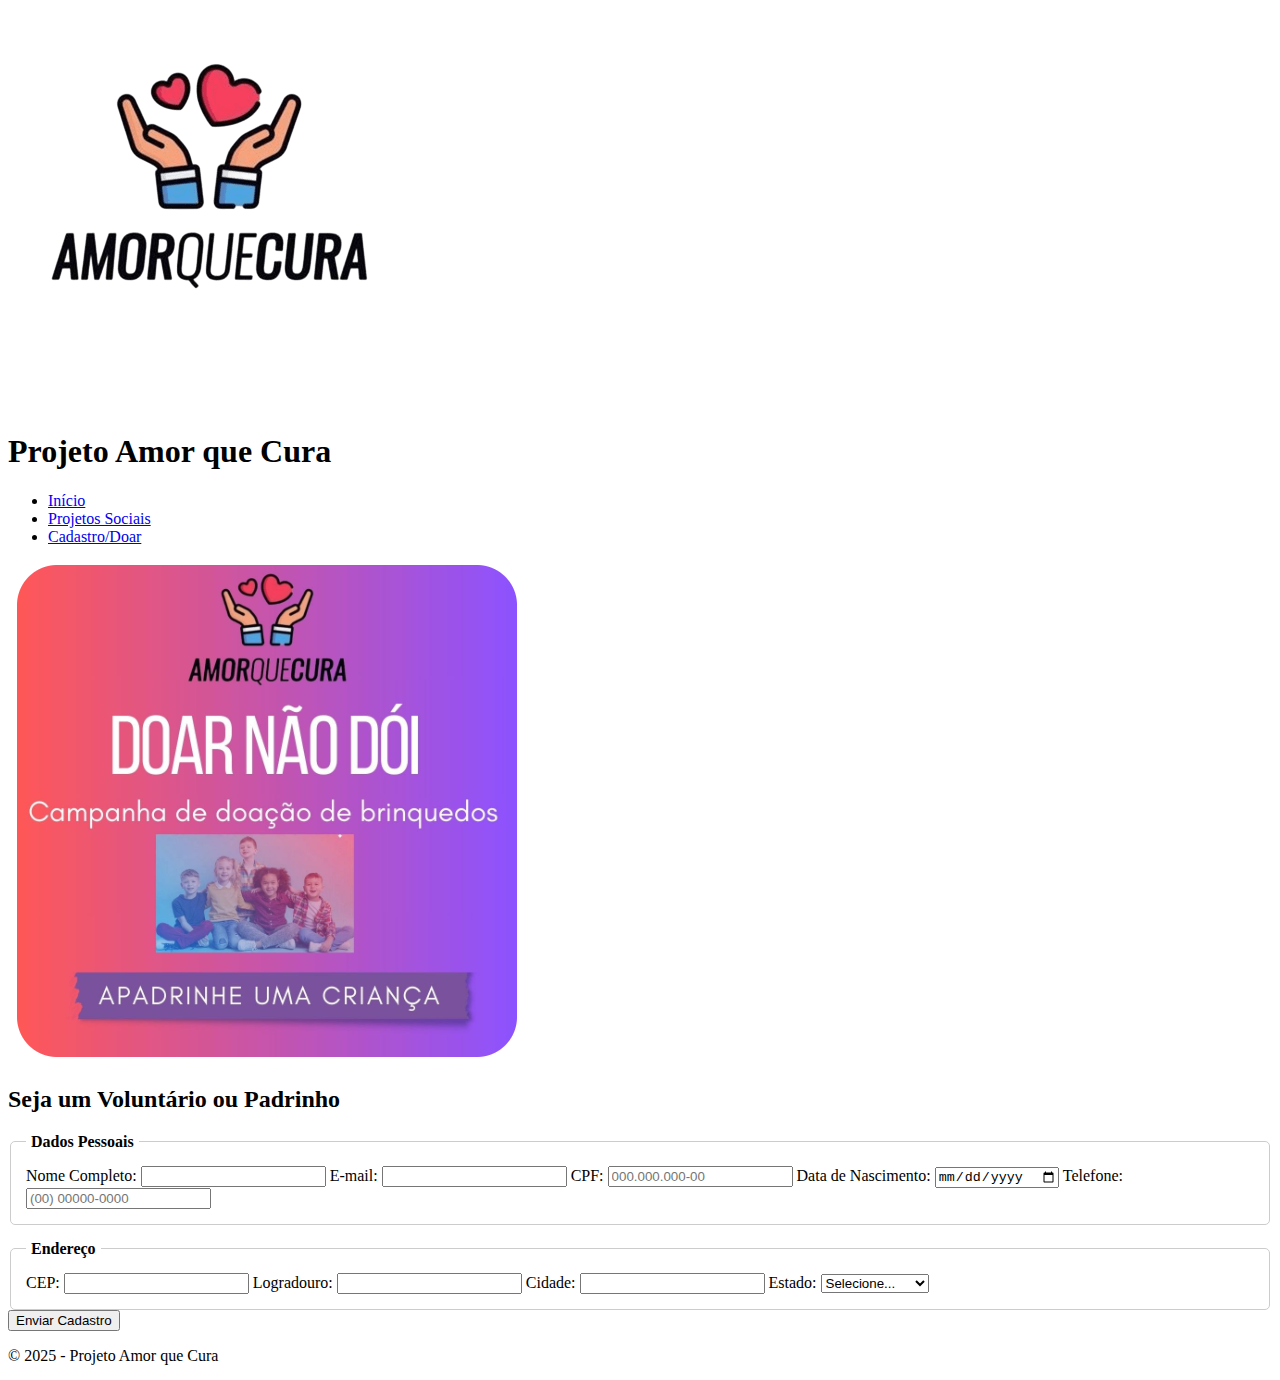
<file: cadastro.html>
<!DOCTYPE html>
<html lang="pt-BR">
<head>
  <meta charset="UTF-8">
  <meta name="viewport" content="width=device-width, initial-scale=1.0">
  <title>Cadastro | Amor que Cura</title>
  <link rel="stylesheet" href="css/style.css">
  <script defer src="js/script.js"></script>
</head>
<body>
  <header>
    <div class="logo">
      <div class="logo-wrapper"><img src="images/logo.png" alt="Logo"></div>
      <h1>Projeto Amor que Cura</h1>
    </div>
    <nav>
      <ul>
        <li><a href="index.html">Início</a></li>
        <li><a href="projetos.html">Projetos Sociais</a></li>
        <li><a href="cadastro.html" class="is-active">Cadastro/Doar</a></li>
      </ul>
    </nav>
  </header>

  <main>
    <section>
      <img src="images/tela-apadrinhamento.png" alt="Apadrinhamento">
      <h2>Seja um Voluntário ou Padrinho</h2>
      
      <form id="formApadrinhamento">
        <fieldset style="border: 1px solid #ccc; padding: 15px; border-radius: 5px; margin-bottom: 15px;">
            <legend style="font-weight: bold; padding: 0 5px;">Dados Pessoais</legend>
            
            <label for="nome">Nome Completo:</label>
            <input type="text" id="nome" name="nome" required>

            <label for="email">E-mail:</label>
            <input type="email" id="email" name="email" required>

            <label for="cpf">CPF:</label>
            <input type="text" id="cpf" name="cpf" placeholder="000.000.000-00" required>

            <label for="dataNascimento">Data de Nascimento:</label>
            <input type="date" id="dataNascimento" name="dataNascimento" required>
            
            <label for="telefone">Telefone:</label>
            <input type="tel" id="telefone" name="telefone" placeholder="(00) 00000-0000" required>
        </fieldset>

        <fieldset style="border: 1px solid #ccc; padding: 15px; border-radius: 5px;">
            <legend style="font-weight: bold; padding: 0 5px;">Endereço</legend>

            <label for="cep">CEP:</label>
            <input type="text" id="cep" name="cep" required>

            <label for="endereco">Logradouro:</label>
            <input type="text" id="endereco" name="endereco" required>

            <label for="cidade">Cidade:</label>
            <input type="text" id="cidade" name="cidade" required>

            <label for="estado">Estado:</label>
            <select id="estado" name="estado" required>
                <option value="">Selecione...</option>
                <option value="MG">Minas Gerais</option>
                <option value="SP">São Paulo</option>
                <option value="RJ">Rio de Janeiro</option>
            </select>
        </fieldset>

        <button type="submit">Enviar Cadastro</button>
      </form>
    </section>
  </main>

  <footer>
    <p>© 2025 - Projeto Amor que Cura</p>
  </footer>
</body>
</html>
</file>
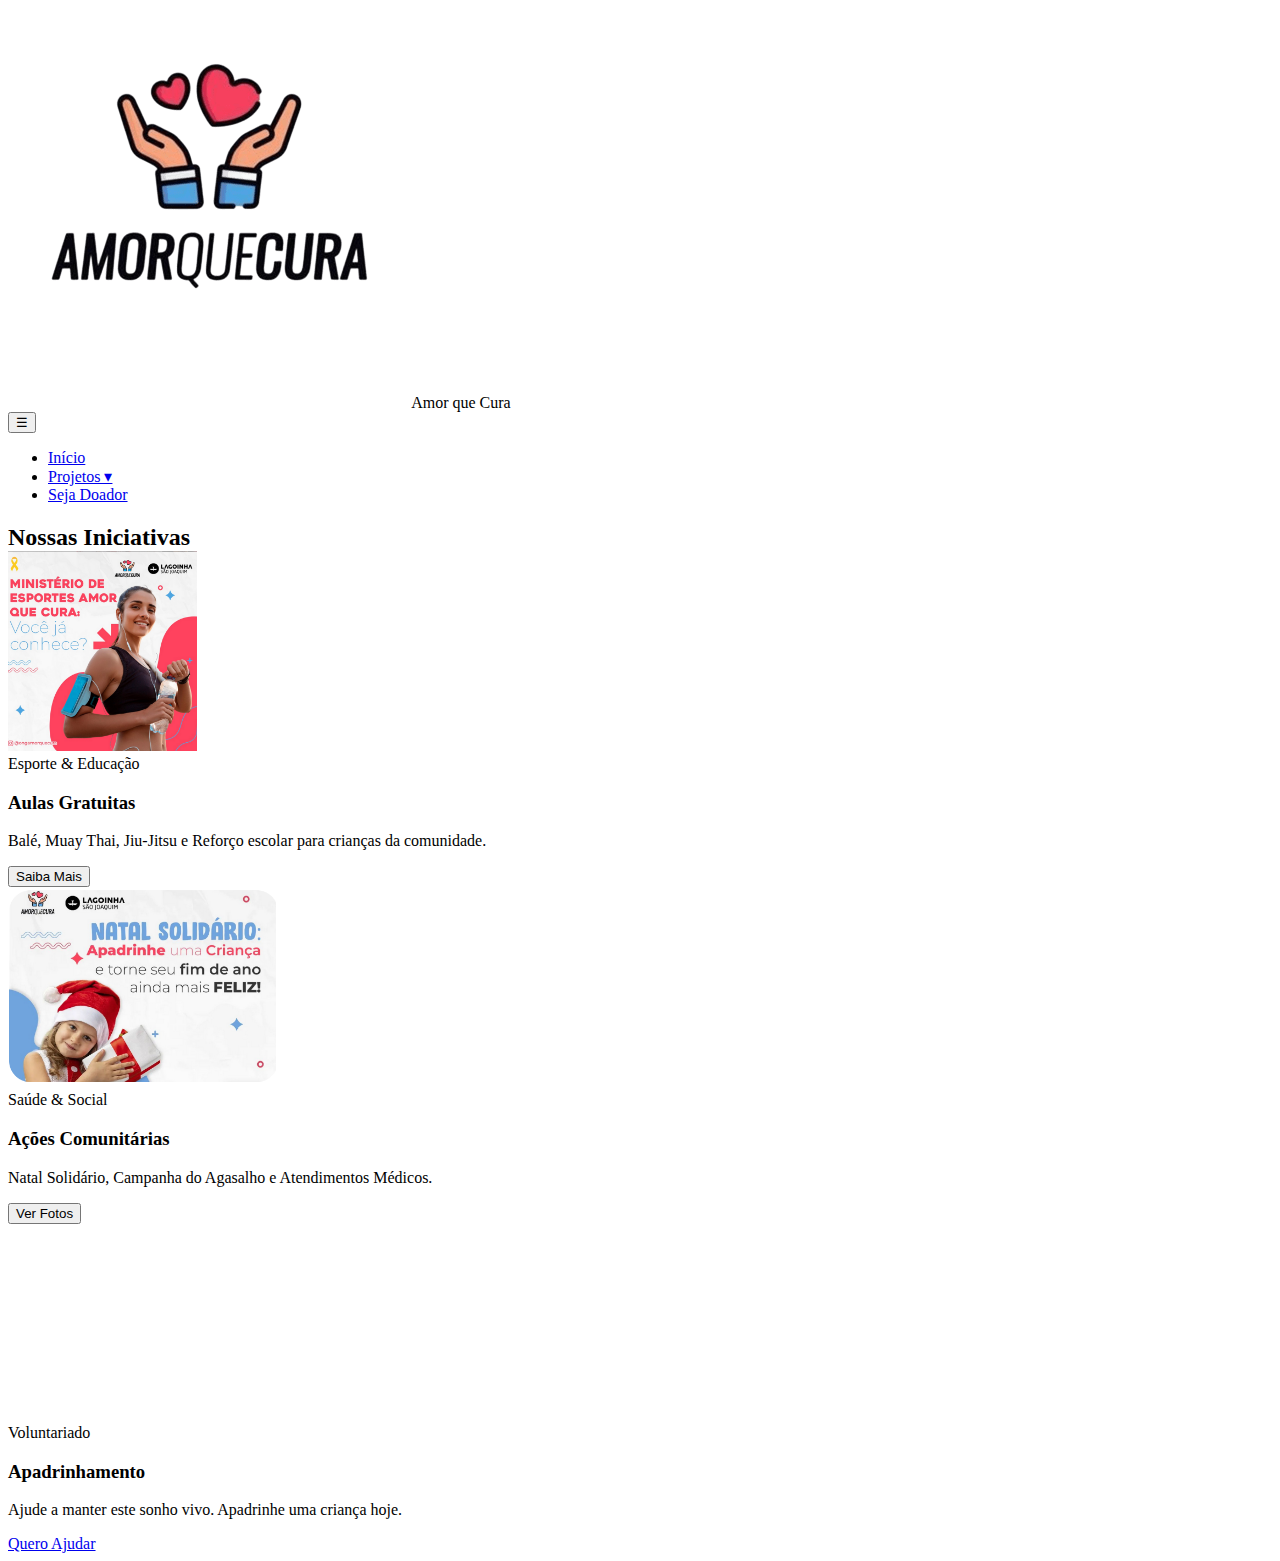
<file: projetos.html>
<!DOCTYPE html>
<html lang="pt-BR">
<head>
  <meta charset="UTF-8">
  <meta name="viewport" content="width=device-width, initial-scale=1.0">
  <title>Projetos | Amor que Cura</title>
  <link rel="stylesheet" href="css/style.css">
  <script defer src="js/script.js"></script>
</head>
<body>
  <header>
    <div class="container header-content">
      <div class="logo"><img src="images/logo.png" alt="Logo"> <span>Amor que Cura</span></div>
      <button class="hamburger">☰</button>
      <nav>
        <ul class="nav-menu">
          <li><a href="index.html">Início</a></li>
          <li class="has-dropdown"><a href="projetos.html">Projetos ▾</a></li>
          <li><a href="cadastro.html" class="btn">Seja Doador</a></li>
        </ul>
      </nav>
    </div>
  </header>

  <main class="container" style="margin-top: var(--space-4);">
    <h2 style="margin-bottom: var(--space-3);">Nossas Iniciativas</h2>
    
    <div class="grid-12">
      
      <div class="col-4">
        <article class="card">
          <img src="images/tela-aulas.png" alt="Aulas" style="height: 200px; object-fit: cover;">
          <div class="card-body">
            <span class="badge esporte">Esporte & Educação</span>
            <h3 class="card-title">Aulas Gratuitas</h3>
            <p>Balé, Muay Thai, Jiu-Jitsu e Reforço escolar para crianças da comunidade.</p>
            <button class="btn" style="margin-top: auto;">Saiba Mais</button>
          </div>
        </article>
      </div>

      <div class="col-4">
        <article class="card">
          <img src="images/tela-acoes-realizadas.png" alt="Ações" style="height: 200px; object-fit: cover;">
          <div class="card-body">
            <span class="badge saude">Saúde & Social</span>
            <h3 class="card-title">Ações Comunitárias</h3>
            <p>Natal Solidário, Campanha do Agasalho e Atendimentos Médicos.</p>
            <button class="btn" style="margin-top: auto;">Ver Fotos</button>
          </div>
        </article>
      </div>

      <div class="col-4">
        <article class="card">
            <div style="background: var(--cor-secondary); height: 200px; display: flex; align-items: center; justify-content: center; color: white; font-size: 3rem;">❤</div>
          <div class="card-body">
            <span class="badge">Voluntariado</span>
            <h3 class="card-title">Apadrinhamento</h3>
            <p>Ajude a manter este sonho vivo. Apadrinhe uma criança hoje.</p>
            <a href="cadastro.html" class="btn" style="margin-top: auto;">Quero Ajudar</a>
          </div>
        </article>
      </div>

    </div>
  </main>
</body>
</html>
</file>
<file: css/style.css>

</file>
